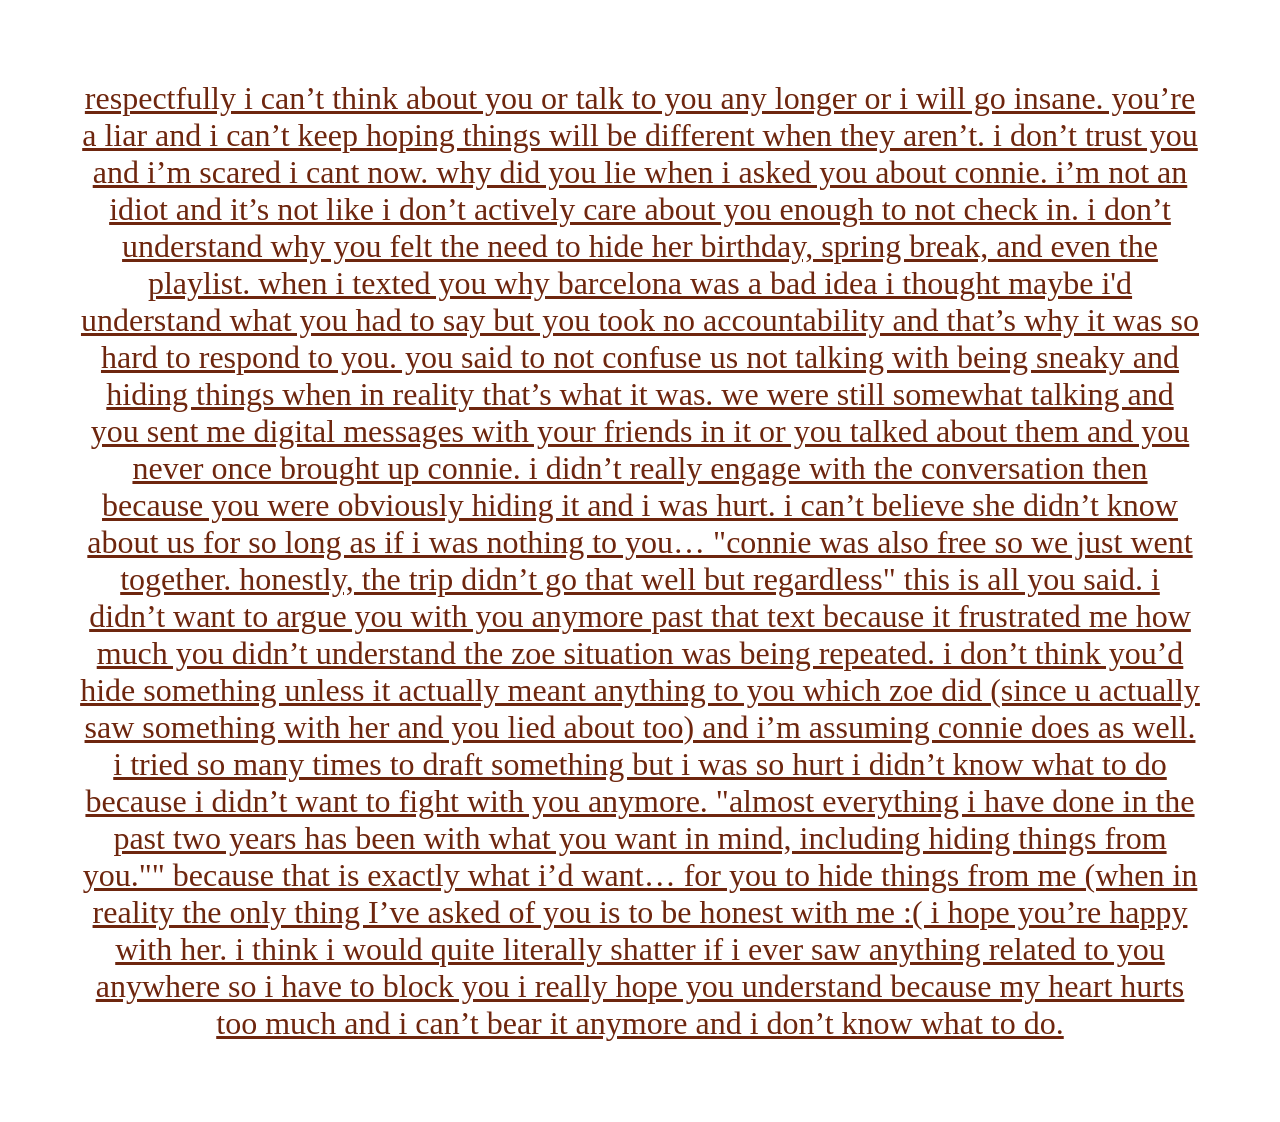
<file: goodbyepayton/thiswasalie.html>
<!DOCTYPE html>
<html>
    <head>
        <meta charset="UTF-8">
        <title> this was a lie. </title>
        <link rel="shortcut icon" href="https://people.reed.edu/~emilyd/goodbyepp/thanksforeverything.jpg">
</head>


<audio id="audio2" preload="auto" src="https://people.reed.edu/~emilyd/goodbyepp/" oncanplaythrough="this.play();">
</audio>

<body bgcolor="#FFFFFF" text="#6E260E" link="#6E260E" vlink="#000000" alink="#000000">
    <table height="100%" width="100%" cellpadding="70" border="0">
    <tbody><tr valign="middle"><td align="center"><font size="+3">
    
    <a href="https://people.reed.edu/~emilyd/goodbyepp/whydidyousaythis.html" onmouseover="window.status=&#39;Assuredly&#39;;return true;" onmouseout="window.status=&#39;&#39;">respectfully i can’t think about you or talk to you any longer or i will go insane. you’re a liar and i can’t keep hoping things will be different when they aren’t. i don’t trust you and i’m scared i cant now. why did you lie when i asked you about connie. i’m not an idiot and it’s not like i don’t actively care about you enough to not check in. i don’t understand why you felt the need to hide her birthday, spring break, and even the playlist. when i texted you why barcelona was a bad idea i thought maybe i'd understand what you had to say but you took no accountability and that’s why it was so hard to respond to you. you said to not confuse us not talking with being sneaky and hiding things when in reality that’s what it was. we were still somewhat talking and you sent me digital messages with your friends in it or you talked about them and you never once brought up connie. i didn’t really engage with the conversation then because you were obviously hiding it and i was hurt. i can’t believe she didn’t know about us for so long as if i was nothing to you… "connie was also free so we just went together. honestly, the trip didn’t go that well but regardless" this is all you said. i didn’t want to argue you with you anymore past that text because it frustrated me how much you didn’t understand the zoe situation was being repeated. i don’t think you’d hide something unless it actually meant anything to you which zoe did (since u actually saw something with her and you lied about too) and i’m assuming connie does as well. i tried so many times to draft something but i was so hurt i didn’t know what to do because i didn’t want to fight with you anymore. "almost everything i have done in the past two years has been with what you want in mind, including hiding things from you."" because that is exactly what i’d want… for you to hide things from me (when in reality the only thing I’ve asked of you is to be honest with me :( i hope you’re happy with her. i think i would quite literally shatter if i ever saw anything related to you anywhere so i have to block you i really hope you understand because my heart hurts too much and i can’t bear it anymore and i don’t know what to do.</a> 
    
    </font></td></tr></tbody></table>
</body>
</html>
</file>
